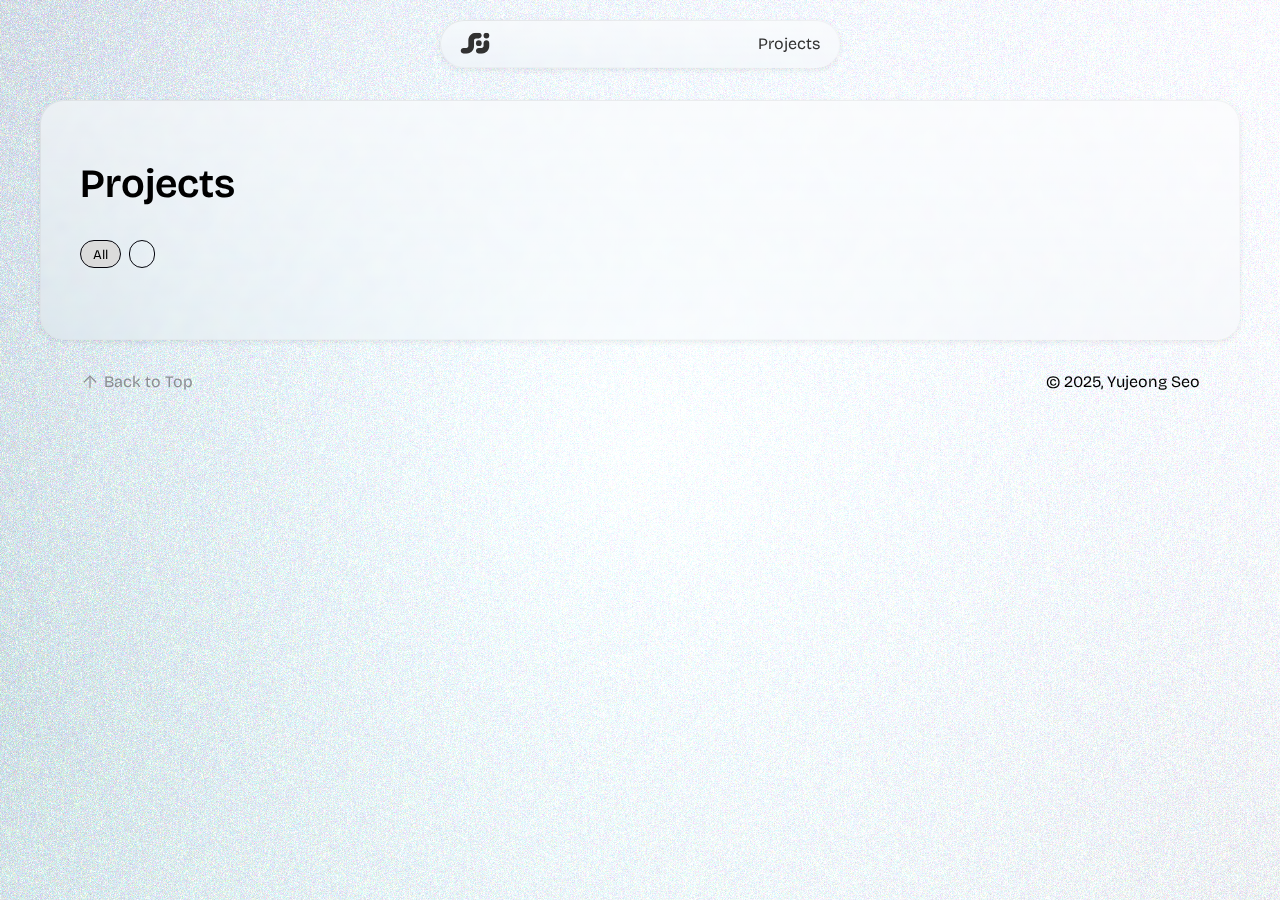
<file: projects.html>
<!doctype html>
<html lang="en-gb">
<head>
    <meta charset="utf-8">
    <meta name="viewport" content="initial-scale=1, width=device-width" />
    <title> YS </title> <!--Website Title-->
    <link rel="stylesheet" href="css/main.css">
    <script type="module" src="js/main.js"></script>
</head>

<body id="page-project-list"> 
    <div id="hero-background">
        <div id="grain-background"></div>
    </div>
    <header>
        <nav id="top-nav" class="glass"> 
            <a href="index.html">
                <svg class="main-logo">
                    <use href="/assets/svg/main-logo.svg"></use>
                </svg>
            </a>
            <div id="left-nav">
                <!-- Add left nav elements -->
                <a href="projects.html" class="regular">Projects</a> 
            </div>
        </nav>
    </header>
    
    <section id="main-wrapper">
        <main id="project-wrapper" class="vflex glass">
            <h2 class="page-header bold">Projects</h2>
            <div class="hspread">
                <div id="tag-filters" class="hflex cap-text"></div>
                <!-- Right end element -->
            </div>
            
            <div id="project-list-container"></div>
            <div id="empty-state"> No projects found. </div>
            
            <template id="project-template">
                <a class="project-link-wrapper">
                    <div class="project-block">
                        <div class="project-block-left">
                            <div class="project-color"></div>
                            <div class="project-name-tag">
                                <div class="project-name subtitle-text"></div>
                                <div class="project-tag-container cap-text hflex"></div>
                            </div>
                        </div>
                        <div class="project-block-right">   
                            <div class="thumbnail-preview"></div>
                        </div>
                    </div>
                </a>
            </template>
        </main>
    
        <footer id="footer">
            <a class="arrow-to-top" href="#top">
                <span>Back to Top</span>
            </a>
            <p> © 2025, Yujeong Seo </p>
        </footer>
    </section>
    
</body>
</html>
</file>
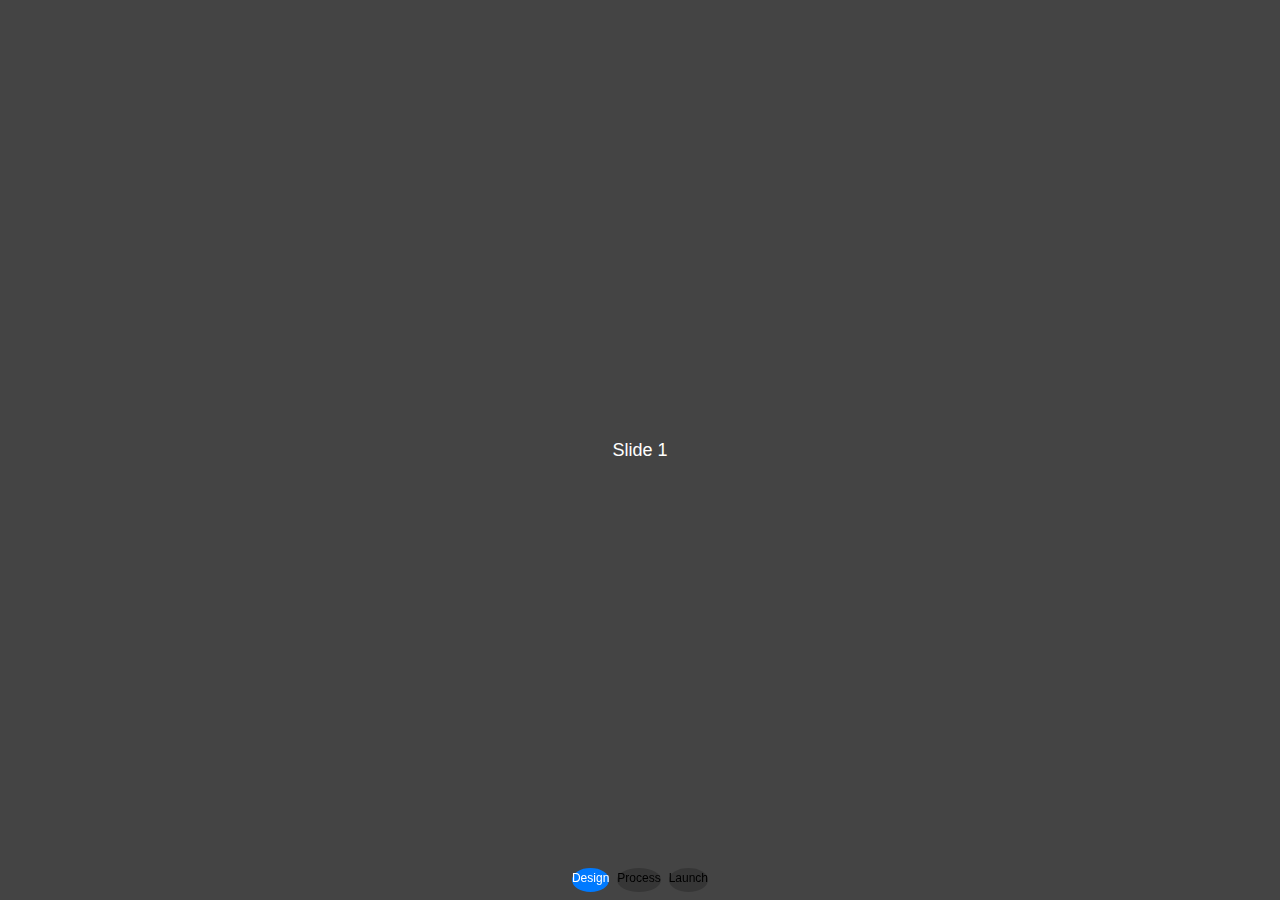
<file: test.html>
<!DOCTYPE html>
<html lang="en">

<head>
  <meta charset="utf-8" />
  <title>Swiper demo</title>
  <meta name="viewport" content="width=device-width, initial-scale=1, minimum-scale=1, maximum-scale=1" />
  <!-- Link Swiper's CSS -->
  <link rel="stylesheet" href="https://cdn.jsdelivr.net/npm/swiper@11/swiper-bundle.min.css" />

  <!-- Demo styles -->
  <style>
    html,
    body {
      position: relative;
      height: 100%;
    }

    body {
      background: #000;
      font-family: Helvetica Neue, Helvetica, Arial, sans-serif;
      font-size: 14px;
      color: #fff;
      margin: 0;
      padding: 0;
    }

    .swiper {
      width: 100%;
      height: 100%;
    }

    .swiper-slide {
      text-align: center;
      font-size: 18px;
      background: #444;
      display: flex;
      justify-content: center;
      align-items: center;
    }

    .swiper-slide img {
      display: block;
      width: 100%;
      height: 100%;
      object-fit: cover;
    }

    .swiper-pagination-bullet {
      width: auto;
      height: 24px;
      text-align: center;
      line-height: 20px;
      font-size: 12px;
      color: #000;
      opacity: 1;
      background: rgba(0, 0, 0, 0.2);
    }

    .swiper-pagination-bullet-active {
      color: #fff;
      background: #007aff;
    }
  </style>
</head>

<body>
  <!-- Swiper -->
  <div class="swiper mySwiper">
    <div class="swiper-wrapper">
      <div class="swiper-slide">Slide 1</div>
      <div class="swiper-slide">Slide 2</div>
      <div class="swiper-slide">Slide 3</div>
    </div>
    <div class="swiper-pagination"></div>
  </div>

  <!-- Swiper JS -->
  <script src="https://cdn.jsdelivr.net/npm/swiper@11/swiper-bundle.min.js"></script>

  <!-- Initialize Swiper -->
  <script>
    var bulletTexts = ["Design", "Process", "Launch"];
    var swiper = new Swiper(".mySwiper", {
      loop: true,
      pagination: {
        el: ".swiper-pagination",
        clickable: true,
        renderBullet: function (index, className) {
          return '<span class="' + className + '">' + bulletTexts[index] + "</span>";
        },
      },
    });
  </script>
</body>

</html>
</file>
<file: css/main.css>
@font-face {
	font-family: "Pretendard";
	font-weight: 45 920;
	font-style: normal;
	font-display: swap;
	src: url("../assets/font/PretendardVariable.woff2") format("woff2");
}

@font-face {
	font-family: "Bricolage";
    font-weight: 100 900;
    font-style: normal;
    font-display: swap;
    font-variation-settings: "wdth" 100;
	src: url("../assets/font/BricolageGrotesque-Variable.ttf") format("truetype")
}

:root {
    font-size: 16px;
    
    --gap-xs: 0.25rem;
    --gap-sm: 0.5rem;
    --gap-md: 1rem;
    --gap-lg: 2rem;
    --gap-xl: 2.5rem;
    
    --radius-xs: 0.5rem; 
    --radius-sm: 1rem;
    --radius-md: 1.5rem;
    --radius-lg: 2rem;
    --radius-xl: 4rem;
    
    --nav-height: 48px;
    --nav-top: 80px;
    
    --padding-sm: 20px;
    --padding-lg: 40px;
    
    /* Colors */
    --gray-01: #8b8e92;
    --gray-02: #00000012;
    
    --primary-text: #020a0a;
    --secondary-text: var(--gray-01);
    --accent-text: #005b85;
    
    --main-background: #f5f5f500;
    --block-background: #ffffff00;
    --gradient-main: #50535a;
    
    --line-style: 1.5px solid var(--gray-02);
}

@media (max-width: 600px) {
    :root {
        --padding-sm: 8px;
        --padding-lg: 16px;
    }
}

* {
    font-family: "Bricolage";
    box-sizing: border-box;
    line-height: 120%;
}

body {
    margin: 0;
}


/*
BACKGROUND & STYLES
*/

#grain-background {
    position: fixed;
    z-index: -5;
    width: 100vw;
    height: 100vh;
    filter: contrast(120%) brightness(120%);
    background: 
    url("data:image/svg+xml,%3Csvg viewBox='0 0 1000 1000' xmlns='http://www.w3.org/2000/svg'%3E%3Cfilter id='noiseFilter'%3E%3CfeTurbulence type='fractalNoise' baseFrequency='1.4' numOctaves='2' stitchTiles='stitch'/%3E%3C/filter%3E%3Crect width='100%25' height='100%25' filter='url(%23noiseFilter)'/%3E%3C/svg%3E"),
    radial-gradient(
        circle at 50% 50%, 
        rgb(255, 255, 255, 0.3),
        rgba(255, 255, 255, 0)),
    radial-gradient(
        circle at 0% 80%, 
        rgba(51, 102, 99, 0.3) 0%, 
        rgba(255, 255, 255, 0.2) 100%),
    radial-gradient(
        circle at 100% 100%,
        var(--gradient-main) 0%, 
        rgba(255, 255, 255, 0) 80%),
    linear-gradient(
        to bottom right,
        rgba(138, 139, 155, 0.8) 0%, 
        rgba(255, 255, 255, 0.4) 100%), 
    var(--main-background);
    background-blend-mode: overlay, normal, normal, overlay, normal, normal;
}

#hero-background {
    position: fixed;
    width: 100vw;
    height: 100vh;
    overflow: hidden;
    display: flex;
}

#background-img {
    position: absolute;
    width: 100%;
    height: 100%;
    pointer-events: none;
    background-size: cover;
    background-position: center;
    background-color: rgb(182, 182, 182);
    opacity: 1;
}

#project-name {
    max-width: 1000px;
    padding: 1.5rem;
    margin: auto;
    position: relative;
    opacity: 1;
}

.white-fade {
    color: transparent;
    background: linear-gradient(#f5f5f5 60%, #f5f5f540);
    background-clip: text;
}

.black-fade {
    color: transparent;
    background: linear-gradient(#0a0a0a 60%, #0a0a0a40);
    background-clip: text;
}

.glass {
    background: linear-gradient(180deg, rgba(255, 255, 255, 0.5) 0%, rgba(255, 255, 255, 0.1) 100%);
    box-shadow: 0 2px 6px 0 rgba(0, 0, 0, 0.08);
    backdrop-filter: blur(4px);
}

.glass::before {
    content: "";
    position: absolute;
    z-index: -1;
    inset: 0;
    border-radius: inherit;
    border: 1.5px solid transparent;
    background: linear-gradient(to bottom right, #cbccce70, #fafafa4e) border-box;
    mask: linear-gradient(black, black) border-box,
    linear-gradient(black, black) padding-box;
    mask-composite: subtract
}


/*
TEXT STYLES
*/

a {
    color: inherit;
    text-decoration-line: none;
}

h1, h2, h3, h4, h5, h6, p {
    margin: 0;
}

.pret {font-family: "Pretendard";}
.bold {font-weight: 620;}
.regular {font-weight: 400;}
.light {font-weight: 240;}

.hero-header {
    font-size: calc(2.8rem + 2vw);
    text-align: center;
    line-height: 140%;
}

.page-header {
    margin: 1.25rem 0 0;
    font-size: 2.5rem;
}

.section-header {font-size: 2rem;}
.title-text {font-size: 1.5rem;}
.subtitle-text {font-size: 1.25rem;}
.body-text {font-size: 1rem;}
.cap-text {font-size: 0.85rem;}


/* 
LAYOUT
*/

.hflex {
    display: flex;
    flex-direction: row;
    gap: var(--gap-lg);
}

.vflex {
    display: flex;
    flex-direction: column;
    gap: var(--gap-lg);
}

.hspread {
    display: flex;
    flex-direction: row;
    justify-content: space-between;
}


/*
TOP NAVIGATION 
*/

header {
    width: 100%;
    height: auto;
    position: fixed;
    z-index: 10;
    padding: 20px;
    pointer-events: none;
}

#top-nav {
    width: 100%;
    max-width: 400px;
    height: var(--nav-height);
    border-radius: var(--radius-md);
    padding: 12px 20px;
    color: #323232;
    
    display: flex;
    flex-direction: row;
    gap: 40px;
    align-items: center;
    justify-content: space-between;
    
    margin-left: auto;
    margin-right: auto;
    margin-bottom: var(--gap-xl);
    background-color: var(--block-background);
    
    transition: transform 0.3s ease, opacity 0.3s ease;
    transform: translateY(0);
    opacity: 1;
    pointer-events: auto;
}

#top-nav.nav-hidden {
    transform: translateY(-120%);
    opacity: 0;
}

#left-nav {
    display: flex;
    flex-direction: row;
    gap: 40px;
}

.main-logo {
    width: 30px;
    height: 21px;
    color: inherit;
    transform: translateY(8%);
}


/*
MAIN WRAPPERS
*/

#main-wrapper {
    top: var(--nav-top);
    width: 100%;
    height: calc(100vh - var(--nav-top));
    min-height: 600px;
    gap: var(--gap-lg);
    padding: var(--padding-sm);
    
    position: relative;
    margin: auto;
    
    display: flex;
    flex-direction: column;
    align-items: center; 
}

#hero-wrapper {
    width: 100%;
    max-width: 1200px;
    height: 100%;
    padding: var(--padding-lg) 0px;
    align-items: center; 
    justify-content: center;
    text-align: center;
}

#project-wrapper {
    width: 100%;
    max-width: 1200px;
    height: auto;
    padding: var(--padding-lg);
    background-color: var(--block-background);
    border-radius: var(--radius-md);
}

#detail-wrapper {
    margin-top: 90vh;
    width: 100%;
    max-width: 1200px;
    height: auto;
    display: flex;
    padding: var(--padding-lg);
    gap: var(--gap-sm);
    flex-direction: column;
    background-color: var(--block-background);
    border-radius: var(--radius-md);
}


/* HOME Main */

#text-container {
    display: flex;
    height: 100%;
    align-items: center; 
    justify-content: center;
    align-self: stretch;
}

#type-element {
    color: #23008a;   
}

.typed-cursor {
    color: #23008aaa;
    font-weight: 200;
}

#icons-container {
    height: 100%;
    align-items: center; 
    justify-content: center;
    align-self: stretch;
}

.icon-block {
    gap: var(--gap-md);
}

.icon-image {
    position: relative;
    width: 30vw;
    max-width: 180px;
    height: 30vw;
    max-height: 180px;
    border-radius: 20px;
}

.folder-bottom {
    position: absolute;
    width: 100%;
    height: 100%;
    background: #d9d9d9;
    border-radius: var(--radius-sm);
    mask: url(/assets/svg/folder-bottom.svg);
    -webkit-mask: url(/assets/svg/folder-bottom.svg);
}

.folder-paper {
    position: absolute;
    bottom: 15%;
    
    width: 50%;
    height: 60%;
    background-color: white;
    border-radius: var(--radius-xs);
    transform-origin: center;
    transition: all 0.3s ease;
}

.folder-paper:nth-child(2) {
    left: 10%;
}
.folder-paper:nth-child(3) {
    right: 10%;
}

.folder-top {
    position: absolute;
    bottom: 0;
    width: 100%;
    height: 70%;
    background-color: rgba(86, 86, 86, 0.425);
    border-radius: var(--radius-sm);
    transition: height 0.3s ease;
}

.icon-image:hover .folder-paper:nth-child(2){
    transform: rotate(-6deg) translateY(-12%);
}

.icon-image:hover .folder-paper:nth-child(3){
    transform: rotate(7deg) translateY(-30%);
}

.icon-image:hover .folder-top{
    height: 60%;
}


#contact-grid {
    padding: 20px;
    display: grid;
    grid-template: 1fr 1fr / 1fr 1fr;
    gap: 20px;
}

.contact-icon {
    border-radius: 100px;
    background-color: #dadada;
    padding: 4px;
    display: flex;
    align-items: center;
    justify-content: center;
    transition: opacity 0.4s ease;
}

.contact-icon-logo {
    width: 24px;
    height: 24px;
    color: #5a5a5a;
}

.contact-icon:hover {
    opacity: 0.7;
}

#footer {
    width: 100%;
    max-width: 1200px;
    display: flex;
    flex-direction: row;
    justify-content: space-between;
    align-items: center;
    padding: 0 var(--padding-lg) 40px;
}

/* Projects List */
#project-list-container {
    display: flex;
    flex-direction: column;
    gap: var(--gap-sm);
}

.project-link-wrapper {
    color: #111;
    text-decoration: none;
}

.project-block {
    width: 100%;
    height: auto;
    padding: var(--gap-md) var(--gap-sm);
    gap: var(--gap-md);
    border-top: var(--line-style);
    display: flex;
    flex-direction: row;
    align-items: start;
    justify-content: space-between;
    
    transition: all 0.4s ease;
}

.project-block-left {
    display: flex;
    padding: 8px 0px;
    flex-direction: row;
    gap: var(--gap-md);
    align-self: stretch;
}

.project-block-right {
    display: flex;
    flex-direction: row;
    align-items: start;
    gap: var(--gap-md);
}

.project-color {
    width: 14px;
    min-width: 14px;
    height: 14px;
    margin-top: 5px;
}

.project-tag-container {
    display: flex;
    gap: 8px;
}

#tag-filters {
    flex-wrap: wrap;
    gap: 8px;
}

button, .project-tag{
    font-family: "Bricolage";
    padding: 6px 12px 4px;
    border-radius: 100px;
    border-width: 1px;
    border-style: solid;
    border-color: #02020a;
    background-color: transparent;
}

.active {
    background-color: #dbdbdb;
}

.project-name-tag {
    display: flex;
    flex-direction: column;
    align-self: stretch;
    justify-content: space-between;
    gap: var(--gap-sm);
}

.thumbnail-preview {
    width: 300px; 
    height: 100px;
    background-size: cover;
    background-position: center;
    border-radius: 8px;
    pointer-events: none;     
    transition: all 0.3s ease;
}

.thumbnail-preview.full {
    height: 200px;
}

@media (max-width: 768px) {
    .project-block {
        flex-direction: column;
        gap: 20px;
        width: 100%;
    }
    
    .project-block-right {
        width: 100%;
    }
    
    .thumbnail-preview,
    .thumbnail-preview.full {
        width: 100%;
        height: 0;
        padding-top: 60%;
    }
    
    .project-name-tag {
        width: 100%;
        flex-direction: row;
        align-items: start;
        justify-content: space-between;
    }
}

#project-list-container:has(.project-block:hover) .project-block:not(:hover) {
    filter: blur(2px);
    opacity: 0.8;
}

/* Project Page Elements */

.project-row {
    display: grid;
    padding: var(--padding-sm);
    grid-template-columns: 1fr 3fr;
    gap: var(--gap-lg);
    align-items: start;
    margin-bottom: 40px;
}

.hline {
    width: 100%;
    height: 1.5px;
    background-color: var(--gray-02);
    margin-bottom: 20px;
}

.problem-wrapper {
    display: flex;
    flex-direction: row;
    width: 100%;
    gap: var(--gap-md);
}

.problem-block {
    display: flex;
    flex-direction: column;
    gap: var(--gap-xs);
    width: 100%;
    padding: var(--padding-sm);
    border: var(--line-style);
    border-radius: var(--radius-sm);
}

.project-content {
    display: flex;
    flex-direction: column;
    gap: var(--gap-md);
    width: 100%;
    min-width: 0;
}

.myswiper {
    display: flex;
    flex-direction: column;
    width: 100%;
    height: auto;
    overflow: hidden;
}

.swiper-slide {
    width: 100%;
    height: auto;
    display: flex;
    flex-direction: column;
}

.project-img {
    width: 100%;
    height: 0;
    padding-top: 60%;
    max-height: 600px;
    background: #444;
    background-size: cover;
    background-position: center;
    border-radius: var(--radius-sm);
    margin-bottom: 16px;
}

.custom-pagination {
    width: 100%;
    gap: var(--gap-md);
}

.my-bullet {
    width: 100%;
    font-size: 1rem;
    padding: var(--gap-sm) var(--gap-sm) var(--gap-sm) var(--padding-sm);
    text-align: left;
    border: none;
    transition: all 0.4s ease;
    
    display: flex;
    align-items: center;
    color: #ababab;
}

.my-bullet::before {
    content: "";
    width: 10px;
    height: 10px;
    border-radius: 50%;
    background-color: currentColor;
    margin-right: var(--gap-sm);
    flex-shrink: 0;
}

.my-bullet:hover {
    background: #e2e2e2;
    cursor: pointer;
}

.my-bullet-active {
    background: #c9c9c9;
    color: var(--primary-text);
}

/*
hover buttons
*/

.arrow-btn, .arrow-to-top {
    color: var(--secondary-text);
    display: inline-flex;
    align-items: center;
    position: relative;
    cursor: pointer;
    overflow: hidden;
}

.arrow-btn span, .arrow-to-top span {
    display: block;
    position: relative;
    transition: all 0.3s ease;
}

.arrow-btn::before {
    content: attr(data-text);
    display: block;
    position: absolute;
    transform: translateY(100%);
    opacity: 0;
    transition: transform 0.3s ease, opacity 0.3s ease;
}

.arrow-btn::after {
    content: "";
    width: 20px;
    height: 20px;
    margin-left: var(--gap-xs);
    background-color: var(--secondary-text);
    display: block;
    transition: all 0.3s ease;
    
    mask: url(/assets/svg/arrow-up-right.svg);
    -webkit-mask: url(/assets/svg/arrow-up-right.svg);
}

.arrow-btn:hover span {
    transform: translateY(-100%);
    opacity: 0;
}

.arrow-btn:hover::before {
    transform: translateY(0);
    opacity: 1;
    color: var(--primary-text);
}

.arrow-btn:hover::after {
    transform: rotate(45deg);
    background-color: var(--primary-text);
}

.arrow-to-top::before {
    content:"";
    width: 20px;
    height: 20px;
    margin-right: var(--gap-xs);
    background-color: var(--secondary-text);
    display: block;
    transition: all 0.3s ease;
    
    mask: url(/assets/svg/arrow-up.svg);
    -webkit-mask: url(/assets/svg/arrow-up.svg);
}

.arrow-to-top:hover span {
    color: var(--primary-text);
}

.arrow-to-top:hover::before {
    background-color: var(--primary-text);
}

.detail-info {
    padding-inline-start: var(--gap-sm);
    display: grid;
    grid-template-columns: 1fr;
    gap: var(--gap-sm);
}

@media (max-width: 800px) {
    .project-row {
        grid-template-columns: 1fr;
        gap: var(--gap-md);
    }
    
    .detail-info {
        padding-inline-start: 0;
        grid-template-columns: 1fr 1fr;
    }
}

@media (max-width: 600px) {
    .project-row {
        grid-template-columns: 1fr;
        gap: var(--gap-md);
    }
    
    .detail-info {
        padding-inline-start: 0;
        grid-template-columns: 1fr 1fr;
    }
    
    .problem-wrapper {
        flex-direction: column;
    }
}
</file>
